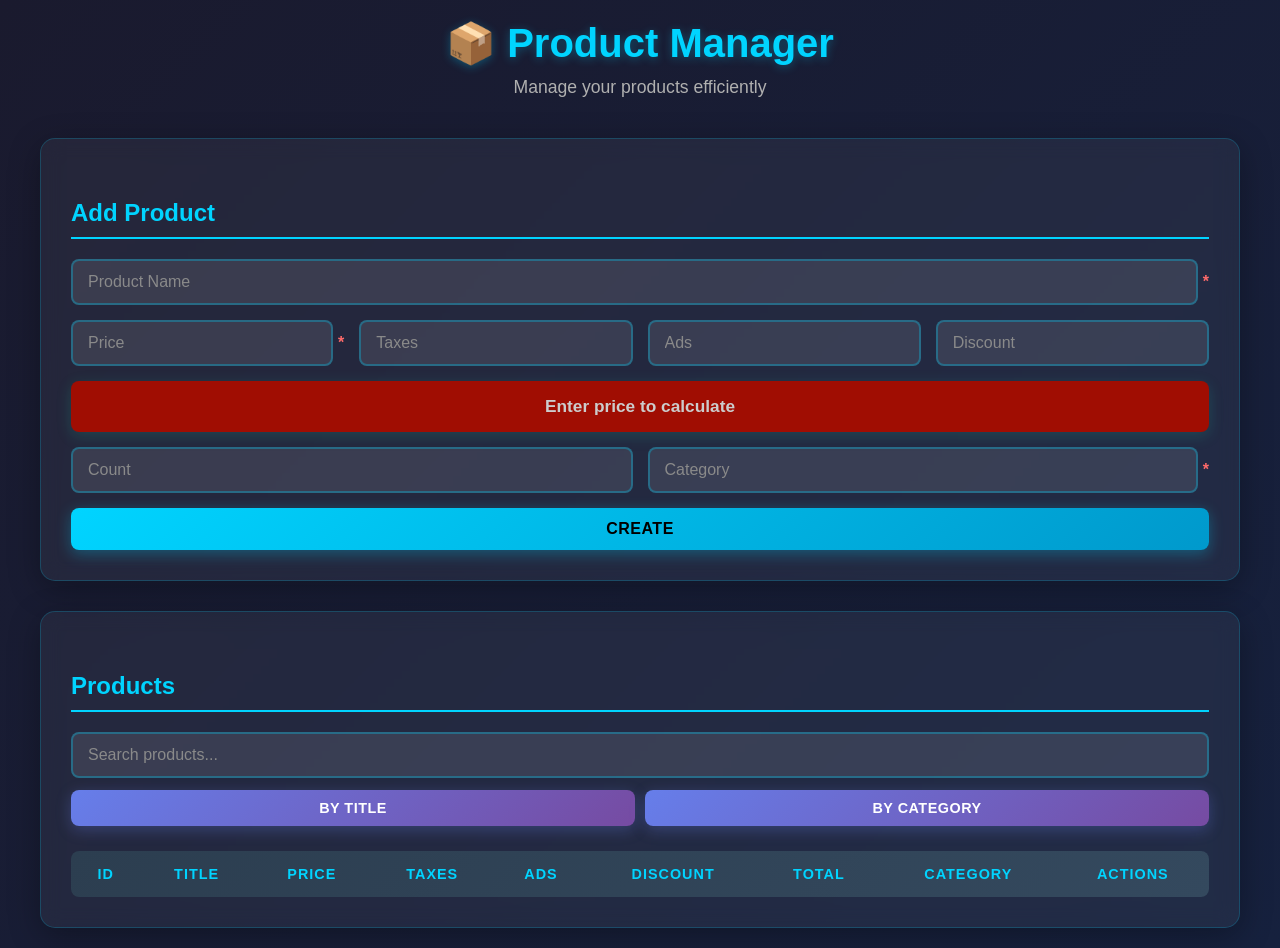
<file: index.html>
<!DOCTYPE html>
<html lang="en">
<head>
    <meta charset="UTF-8">
    <meta name="viewport" content="width=device-width, initial-scale=1.0">
    <title>Product Manager - CRUD System</title>
    <link rel="stylesheet" href="style.css">
</head>
<body>
<div class="container">
  <div class="header">
      <h1>📦 Product Manager</h1>
      <p>Manage your products efficiently</p>
  </div>

  <div class="form-section">
    <h2 class="section-title">Add Product</h2>
    <form class="form">
      <div class="form-group">
        <input type="text" placeholder="Product Name" id="title" class="form-input required-field" required>
        <span class="required-mark">*</span>
      </div>

      <div class="price-grid">
        <div class="form-group">
          <input onkeyup="getTotal()" type="number" placeholder="Price" id="price" class="form-input required-field" required>
          <span class="required-mark">*</span>
        </div>
        <div class="form-group">
          <input onkeyup="getTotal()" type="number" placeholder="Taxes" id="taxes" class="form-input">
        </div>
        <div class="form-group">
          <input onkeyup="getTotal()" type="number" placeholder="Ads" id="ads" class="form-input">
        </div>
        <div class="form-group">
          <input onkeyup="getTotal()" type="number" placeholder="Discount" id="discount" class="form-input">
        </div>
      </div>

      <div class="total-display" id="total"></div>

      <div class="form-row">
        <div class="form-group">
          <input type="number" placeholder="Count" id="count" class="form-input">
        </div>
        <div class="form-group">
          <input type="text" placeholder="Category" id="category" class="form-input required-field" required>
          <span class="required-mark">*</span>
        </div>
      </div>

      <button type="button" id="submit" class="btn btn-primary">Create</button>
    </form>
  </div>

  <div class="data-section">
    <h2 class="section-title">Products</h2>
    
    <div class="search-section">
      <input onkeyup="searchData(this.value)" type="text" placeholder="Search products..." id="search" class="search-input">
      <div class="search-buttons">
        <button onclick="getSearchMood(this.id)" id="searchTitle" class="btn btn-secondary btn-small">By Title</button>
        <button onclick="getSearchMood(this.id)" id="searchCategory" class="btn btn-secondary btn-small">By Category</button>
      </div>
    </div>

    <div class="action-bar" id="deletAll"></div>

    <div class="table-wrapper">
      <table class="data-table">
        <thead>
          <tr>
            <th>ID</th>
            <th>Title</th>
            <th>Price</th>
            <th>Taxes</th>
            <th>Ads</th>
            <th>Discount</th>
            <th>Total</th>
            <th>Category</th>
            <th colspan="2">Actions</th>
          </tr>
        </thead>
        <tbody id="tbody"></tbody>
      </table>
    </div>
  </div>
</div>

<script src="project.js"></script>
</body>
</html>
</file>
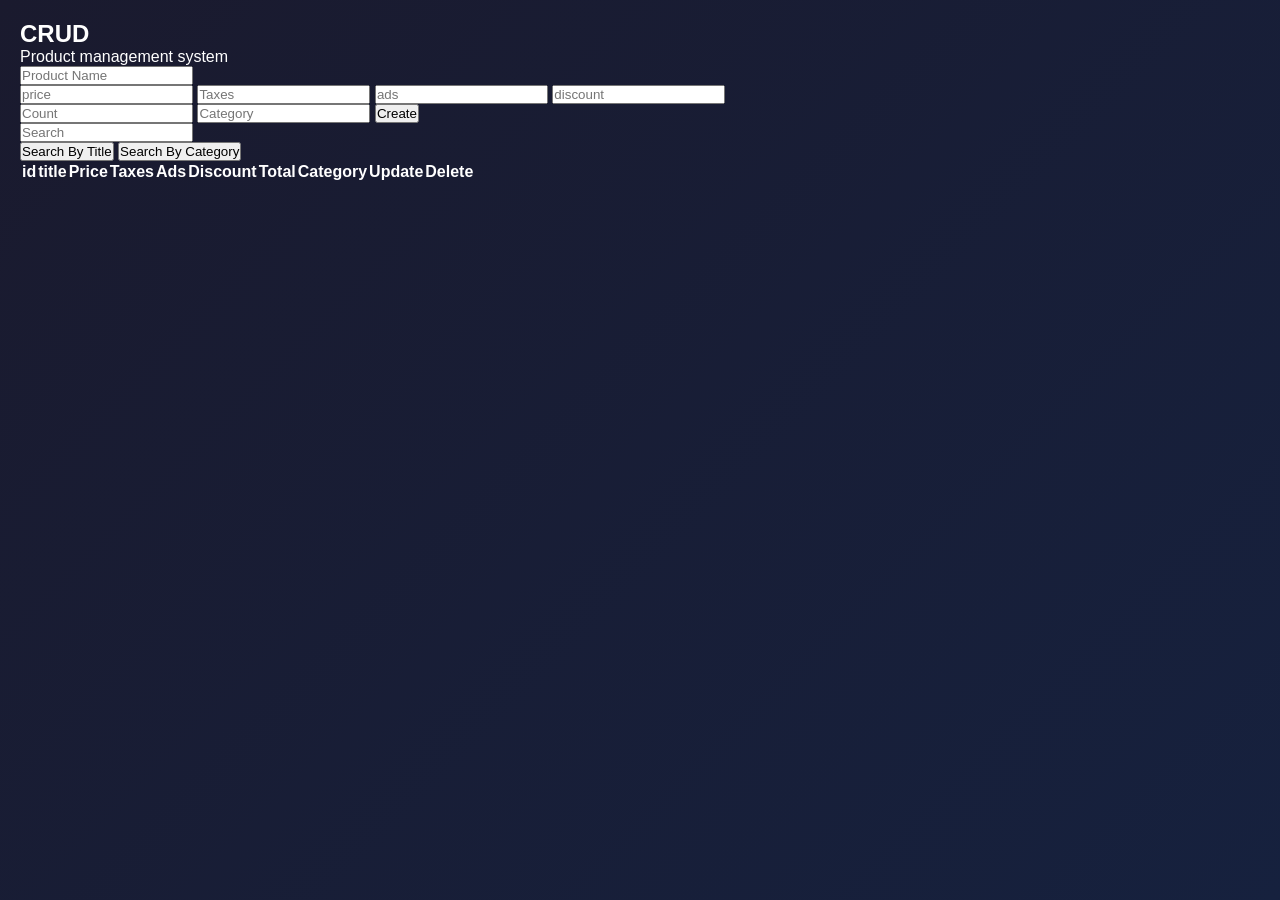
<file: CRUD.html>
<!DOCTYPE html>
<html lang="en">
<head>
    <meta charset="UTF-8">
    <meta name="viewport" content="width=device-width, initial-scale=1.0">
    <title>Document</title>
    <link rel="stylesheet" href="style.css">
</head>
<body>
<div class="crud">
  <div class="head">
      <h2>CRUD</h2>
      <p>Product management system</p>
  </div>


  <div class="inputs">

   <input type="text" placeholder="Product Name" id="title">

   <div class="price">

     <input onkeyup="getTotal()" type="number" placeholder="price" id="price">
     <input onkeyup="getTotal()" type="number" placeholder="Taxes" id="taxes">
     <input onkeyup="getTotal()" type="number" placeholder="ads" id="ads">
     <input onkeyup="getTotal()" type="number" placeholder="discount" id="discount">
     <small id="total"></small>

    </div>

     <input type="number" placeholder="Count" id="count">
     <input type="text" placeholder="Category" id="category">
     <button id="submit">Create</button>
  </div>
  
  <div class="outputs">
     <div class="searchBlock">

        <input onkeyup="searchData(this.value)" type="text" placeholder="Search" id="search">
        <div class="btnsearch">
        <button  onclick="getSearchMood(this.id)" id="searchTitle">Search By Title</button>
        <button  onclick="getSearchMood(this.id)" id="searchCategory">Search By Category</button>

     </div>


  </div>
    <div id="deletAll">
        
    </div>
        <table>
            <thead>
                <tr>
                    <th>id</th>
                    <th>title</th>
                    <th>Price</th>
                    <th>Taxes</th>
                    <th>Ads</th>
                    <th>Discount</th>
                    <th>Total</th>
                    <th>Category</th>
                    <th>Update</th>
                    <th>Delete</th>
    
                </tr>
        <tbody id="tbody">
        </tbody>
            </thead>

    
        </table>
</div>
    <script src="project.js"> </script>
</body>
</html>
</file>
<file: style.css>
* {
    margin: 0;
    padding: 0;
    box-sizing: border-box;
}

body {
    background: linear-gradient(135deg, #1a1a2e 0%, #16213e 100%);
    color: #fff;
    font-family: 'Segoe UI', Tahoma, Geneva, Verdana, sans-serif;
    min-height: 100vh;
    padding: 20px;
}

.container {
    max-width: 1200px;
    margin: 0 auto;
}

/* Header Section */
.header {
    text-align: center;
    margin-bottom: 40px;
    animation: slideDown 0.6s ease-out;
}

.header h1 {
    font-size: 2.5em;
    margin-bottom: 10px;
    color: #00d4ff;
    text-shadow: 0 2px 10px rgba(0, 212, 255, 0.3);
}

.header p {
    font-size: 1.1em;
    color: #b0b0b0;
}

/* Section Title */
.section-title {
    font-size: 1.5em;
    margin-bottom: 20px;
    color: #00d4ff;
    border-bottom: 2px solid #00d4ff;
    padding-bottom: 10px;
    margin-top: 30px;
}

/* Form Section */
.form-section {
    background: rgba(255, 255, 255, 0.05);
    backdrop-filter: blur(10px);
    padding: 30px;
    border-radius: 15px;
    border: 1px solid rgba(0, 212, 255, 0.2);
    box-shadow: 0 8px 32px rgba(0, 0, 0, 0.3);
    animation: slideUp 0.6s ease-out;
}

.form {
    display: flex;
    flex-direction: column;
    gap: 15px;
}

.form-group {
    position: relative;
    display: flex;
    align-items: center;
}

.form-row {
    display: grid;
    grid-template-columns: 1fr 1fr;
    gap: 15px;
}

.price-grid {
    display: grid;
    grid-template-columns: repeat(4, 1fr);
    gap: 15px;
}

.form-input {
    width: 100%;
    padding: 12px 15px;
    background-color: rgba(255, 255, 255, 0.1);
    color: white;
    border: 2px solid rgba(0, 212, 255, 0.3);
    border-radius: 8px;
    font-size: 1em;
    transition: all 0.3s ease;
    outline: none;
}

.form-input::placeholder {
    color: #8a8a8a;
}

.form-input:focus {
    background-color: rgba(0, 212, 255, 0.1);
    border-color: #00d4ff;
    box-shadow: 0 0 15px rgba(0, 212, 255, 0.3);
    transform: translateY(-2px);
}

.form-input.required-field::after {
    content: '(required)';
}

.required-mark {
    color: #ff6b6b;
    font-weight: bold;
    margin-left: 5px;
    display: none;
}

.form-group:has(.required-field) .required-mark {
    display: inline;
}

/* Total Display */
.total-display {
    background: linear-gradient(135deg, #1abc9c 0%, #16a085 100%);
    padding: 15px 20px;
    border-radius: 8px;
    font-size: 1.2em;
    font-weight: bold;
    text-align: center;
    min-height: 50px;
    display: flex;
    align-items: center;
    justify-content: center;
    box-shadow: 0 4px 15px rgba(26, 188, 156, 0.2);
    transition: all 0.3s ease;
}

.total-display::before {
    content: "Total Price: $";
    margin-right: 10px;
}

.total-display:empty::before {
    content: "Enter price to calculate";
    color: #ccc;
    font-size: 0.9em;
    margin-right: 0;
}

/* Buttons */
.btn {
    padding: 12px 20px;
    border: none;
    border-radius: 8px;
    cursor: pointer;
    font-size: 1em;
    font-weight: 600;
    transition: all 0.3s ease;
    text-transform: uppercase;
    letter-spacing: 0.5px;
}

.btn-primary {
    width: 100%;
    background: linear-gradient(135deg, #00d4ff 0%, #0099cc 100%);
    color: #000;
    box-shadow: 0 4px 15px rgba(0, 212, 255, 0.3);
}

.btn-primary:hover {
    transform: translateY(-2px);
    box-shadow: 0 6px 25px rgba(0, 212, 255, 0.5);
    background: linear-gradient(135deg, #00e5ff 0%, #00aadd 100%);
}

.btn-primary:active {
    transform: translateY(0);
}

.btn-secondary {
    background: linear-gradient(135deg, #667eea 0%, #764ba2 100%);
    color: white;
    box-shadow: 0 4px 15px rgba(102, 126, 234, 0.3);
}

.btn-secondary:hover {
    transform: translateY(-2px);
    box-shadow: 0 6px 25px rgba(102, 126, 234, 0.5);
    background: linear-gradient(135deg, #7c8ff0 0%, #8a5cb8 100%);
}

.btn-small {
    padding: 10px 15px;
    font-size: 0.9em;
    flex: 1;
}

.btn.update {
    background: linear-gradient(135deg, #2ecc71 0%, #27ae60 100%);
    color: white;
    padding: 8px 12px;
    font-size: 0.85em;
    width: auto;
    box-shadow: 0 2px 8px rgba(46, 204, 113, 0.3);
}

.btn.update:hover {
    background: linear-gradient(135deg, #3dd98f 0%, #2eca70 100%);
    transform: translateY(-1px);
    box-shadow: 0 4px 12px rgba(46, 204, 113, 0.5);
}

.btn.delete {
    background: linear-gradient(135deg, #e74c3c 0%, #c0392b 100%);
    color: white;
    padding: 8px 12px;
    font-size: 0.85em;
    width: auto;
    box-shadow: 0 2px 8px rgba(231, 76, 60, 0.3);
}

.btn.delete:hover {
    background: linear-gradient(135deg, #ec7063 0%, #e74c3c 100%);
    transform: translateY(-1px);
    box-shadow: 0 4px 12px rgba(231, 76, 60, 0.5);
}

/* Data Section */
.data-section {
    background: rgba(255, 255, 255, 0.05);
    backdrop-filter: blur(10px);
    padding: 30px;
    border-radius: 15px;
    border: 1px solid rgba(0, 212, 255, 0.2);
    box-shadow: 0 8px 32px rgba(0, 0, 0, 0.3);
    margin-top: 30px;
    animation: slideUp 0.6s ease-out 0.2s backwards;
}

/* Search Section */
.search-section {
    margin-bottom: 25px;
    display: flex;
    flex-direction: column;
    gap: 12px;
}

.search-input {
    padding: 12px 15px;
    background-color: rgba(255, 255, 255, 0.1);
    color: white;
    border: 2px solid rgba(0, 212, 255, 0.3);
    border-radius: 8px;
    font-size: 1em;
    transition: all 0.3s ease;
    outline: none;
}

.search-input::placeholder {
    color: #8a8a8a;
}

.search-input:focus {
    background-color: rgba(0, 212, 255, 0.1);
    border-color: #00d4ff;
    box-shadow: 0 0 15px rgba(0, 212, 255, 0.3);
}

.search-buttons {
    display: flex;
    gap: 10px;
}

/* Action Bar */
.action-bar {
    margin: 20px 0;
}

.action-bar button {
    background: linear-gradient(135deg, #e67e22 0%, #d35400 100%);
    box-shadow: 0 4px 15px rgba(230, 126, 34, 0.3);
}

.action-bar button:hover {
    background: linear-gradient(135deg, #f39c12 0%, #e67e22 100%);
    transform: translateY(-2px);
    box-shadow: 0 6px 25px rgba(230, 126, 34, 0.5);
}

/* Table */
.table-wrapper {
    overflow-x: auto;
    border-radius: 8px;
    box-shadow: inset 0 0 10px rgba(0, 0, 0, 0.2);
}

.data-table {
    width: 100%;
    border-collapse: collapse;
    animation: fadeIn 0.5s ease-out;
}

.data-table thead {
    background: linear-gradient(135deg, #2c3e50 0%, #34495e 100%);
    text-transform: uppercase;
    font-size: 0.9em;
    letter-spacing: 1px;
}

.data-table th {
    padding: 15px;
    text-align: center;
    color: #00d4ff;
    font-weight: 700;
}

.data-table td {
    padding: 12px 15px;
    text-align: center;
    border-bottom: 1px solid rgba(0, 212, 255, 0.1);
    transition: all 0.3s ease;
}

.data-table tbody tr {
    transition: all 0.3s ease;
}

.data-table tbody tr:hover {
    background-color: rgba(0, 212, 255, 0.1);
    transform: scale(1.01);
}

.data-table tbody tr:nth-child(even) {
    background-color: rgba(255, 255, 255, 0.02);
}

.data-table tbody tr:nth-child(even):hover {
    background-color: rgba(0, 212, 255, 0.12);
}

/* Animations */
@keyframes slideDown {
    from {
        opacity: 0;
        transform: translateY(-30px);
    }
    to {
        opacity: 1;
        transform: translateY(0);
    }
}

@keyframes slideUp {
    from {
        opacity: 0;
        transform: translateY(30px);
    }
    to {
        opacity: 1;
        transform: translateY(0);
    }
}

@keyframes fadeIn {
    from {
        opacity: 0;
    }
    to {
        opacity: 1;
    }
}

/* Responsive Design */
@media (max-width: 768px) {
    .header h1 {
        font-size: 2em;
    }
    
    .price-grid {
        grid-template-columns: repeat(2, 1fr);
    }
    
    .form-row {
        grid-template-columns: 1fr;
    }
    
    .search-buttons {
        flex-direction: column;
    }
    
    .table-wrapper {
        font-size: 0.85em;
    }
    
    .data-table th,
    .data-table td {
        padding: 10px 5px;
    }
    
    .btn {
        padding: 10px 15px;
        font-size: 0.9em;
    }
}

@media (max-width: 480px) {
    .header h1 {
        font-size: 1.5em;
    }
    
    .price-grid {
        grid-template-columns: 1fr;
    }
    
    .form-section,
    .data-section {
        padding: 15px;
    }
    
    .data-table th,
    .data-table td {
        padding: 8px 3px;
        font-size: 0.75em;
    }
}
</file>
